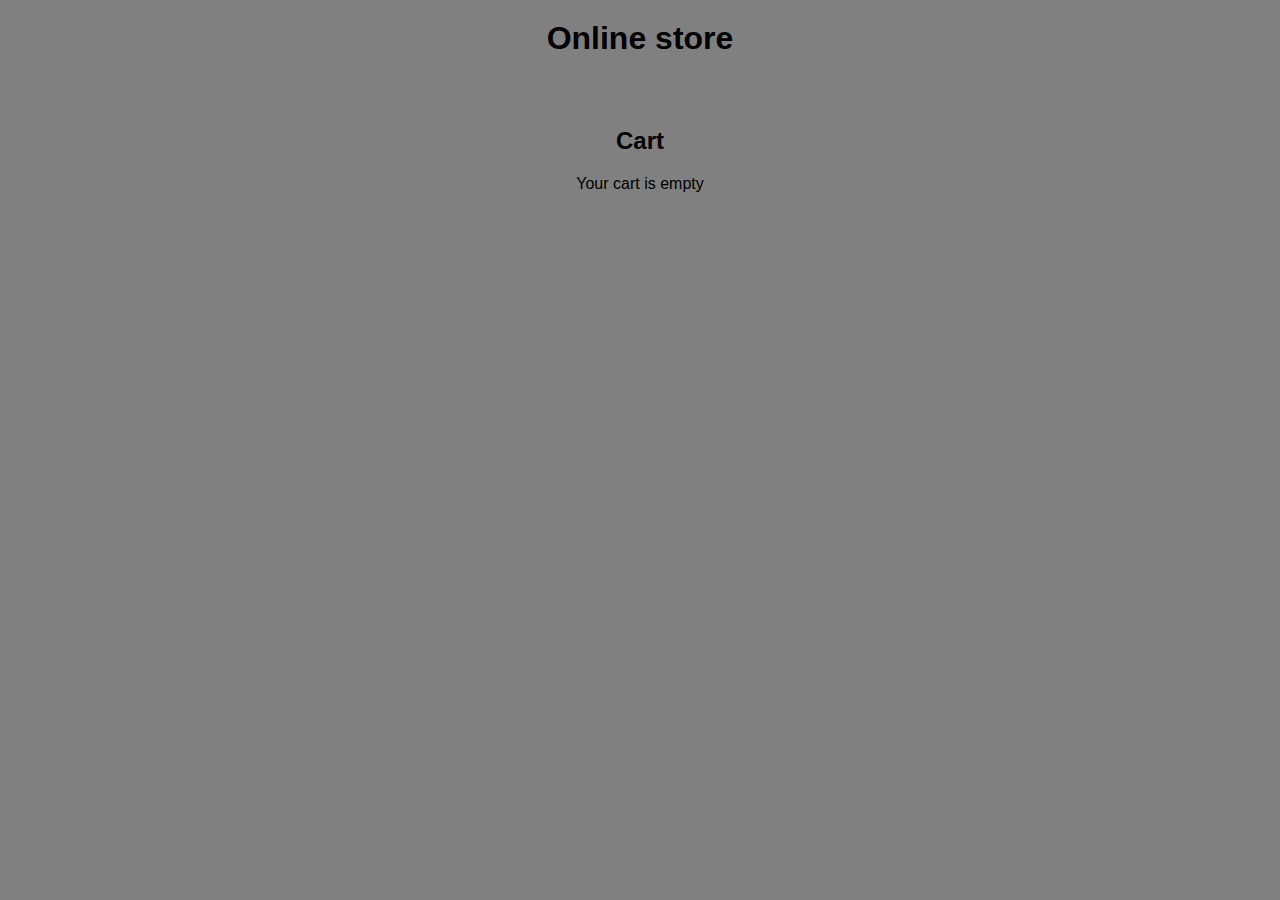
<file: store-online/index.html>
<!DOCTYPE html>
<html lang="en">
  <head>
    <meta charset="UTF-8" />
    <meta http-equiv="X-UA-Compatible" content="IE=edge" />
    <meta name="viewport" content="width=device-width, initial-scale=1.0" />
    <link rel="stylesheet" href="./styles.css" />
    <title>Document</title>
  </head>
  <body>
    <h1 class="main-title">Online store</h1>
    <ul class="products-container"></ul>
    <div class="cart">
      <h2>Cart</h2>
      <p class="cart-empty-title">Your cart is empty</p>
      <div class="cart-list-wrapper">
        <section class="cart-list-titles">
          <h4 class="cart-list-item-title">Item</h4>
          <h4 class="cart-list-price-title">Price</h4>
          <h4 class="cart-list-quantity-title">Quantity</h4>
        </section>
        <ul class="cart-list"></ul>
        <h3 class="total-amount">Total <span>0</span></h3>
      </div>
    </div>
    <script src="./script.js"></script>
  </body>
</html>
</file>
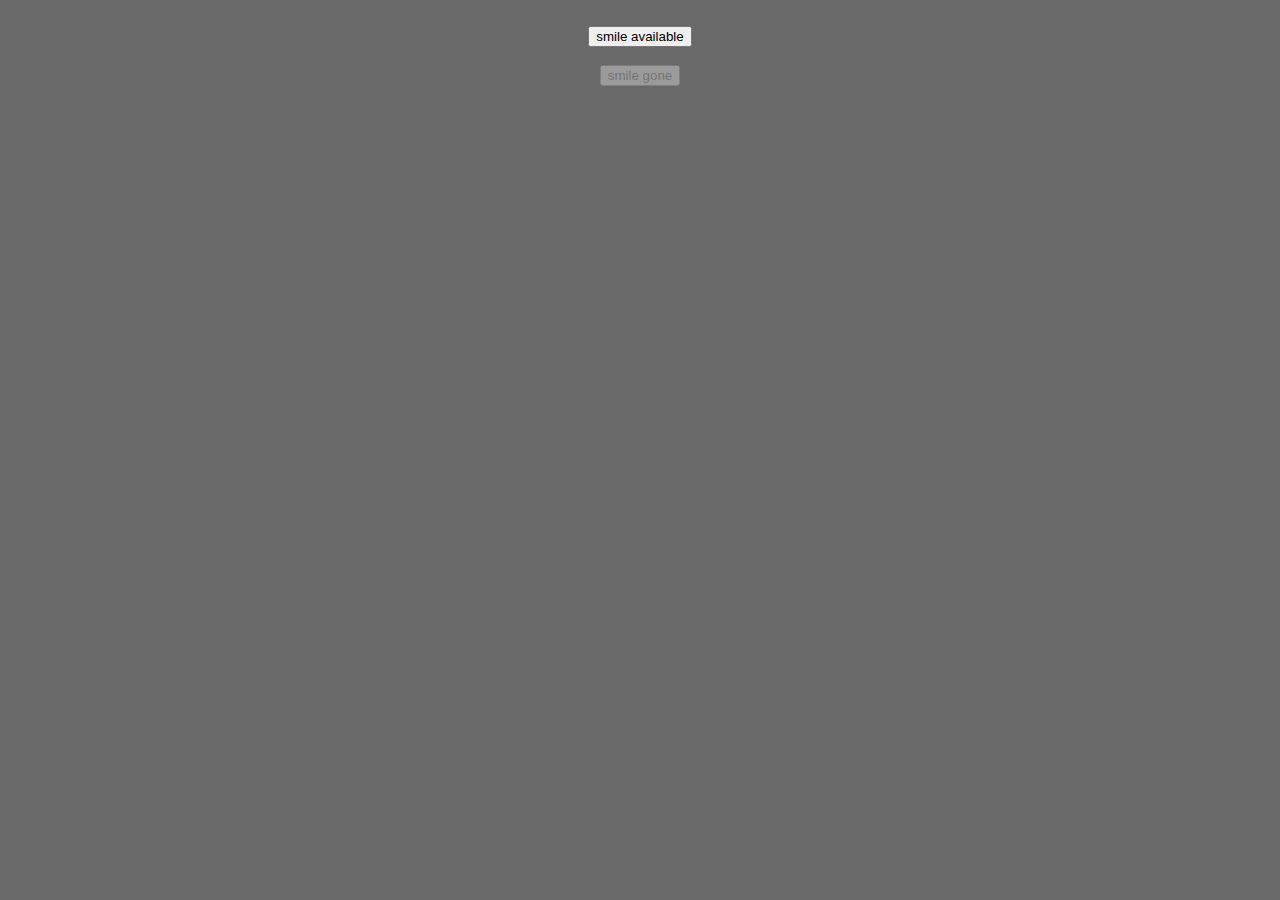
<file: dom.html>
<!DOCTYPE html>
<html lang="en">
  <head>
    <meta charset="UTF-8" />
    <meta name="viewport" content="width=device-width, initial-scale=1.0" />
    <title>Dom</title>
  </head>
  <body>
    <div class="container">
      <div class="image-container">
        <img class="img" src="./img/pngwing.com.png" alt="smile" /><br />
        <button id="button-happy">smile available</button><br /><br />
        <button id="button-sad" disabled>smile gone</button>
      </div>
    </div>

    <style>
      html {
        box-sizing: border-box;
        background-color: dimgray;
      }
      .container {
        max-width: 400px;
        margin: 0 auto;
      }
      .image-container {
        text-align: center;
      }
      img {
        display: none;
        width: 50%;
        margin-bottom: 20px;
      }
    </style>

    <script src="./dom.js"></script>
  </body>
</html>
</file>
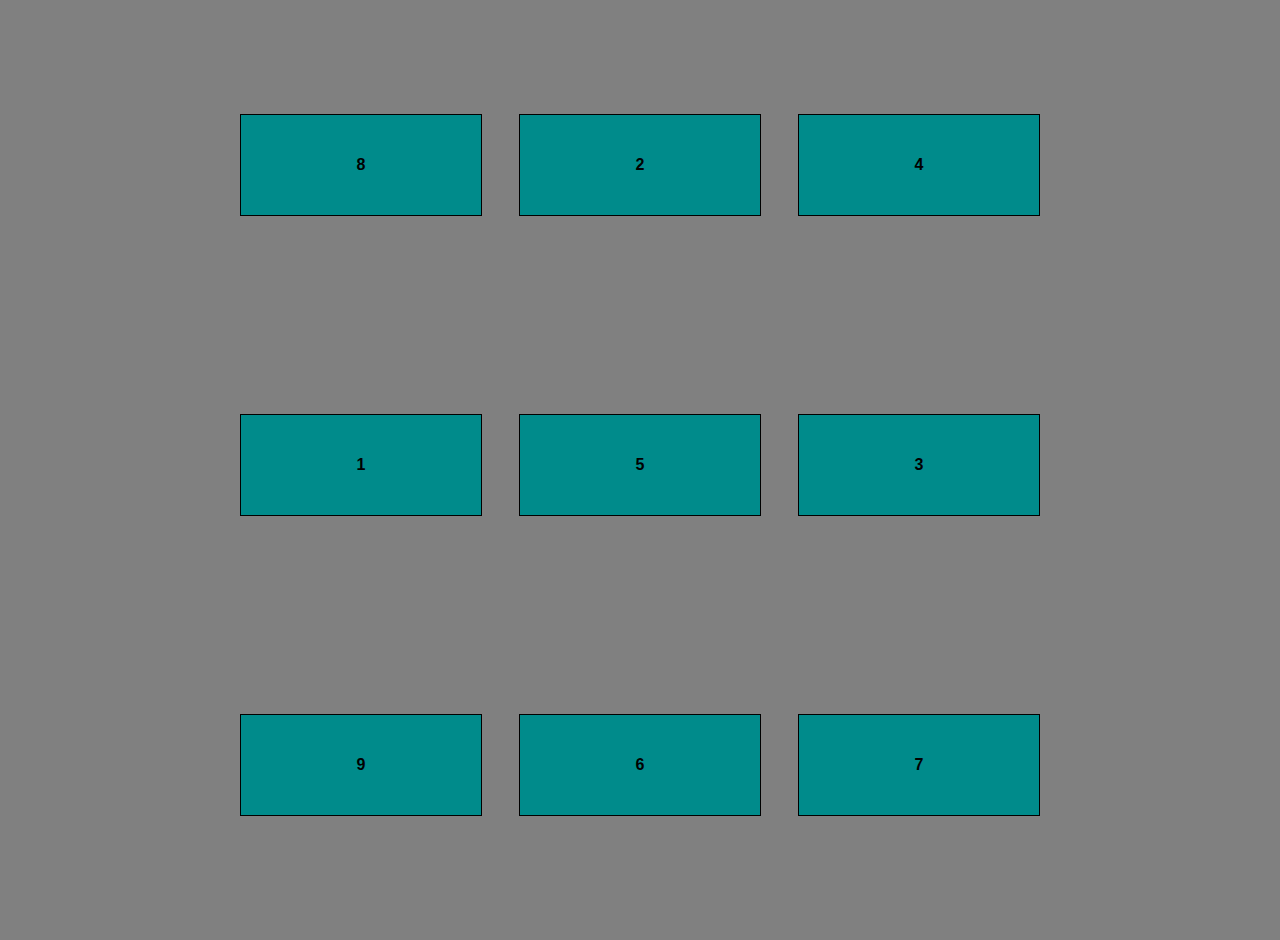
<file: factory-constructor.html>
<!DOCTYPE html>
<html lang="en">
  <head>
    <meta charset="UTF-8" />
    <meta name="viewport" content="width=device-width, initial-scale=1.0" />
    <title>factory-constructor</title>
  </head>
  <body>
    <div class="squares-container"></div>

    <style>
      body {
        background-color: #808080;
      }
      .squares-container {
        width: 800px;
        margin: 20px auto;
        height: 100vh;
        display: flex;
        justify-content: space-between;
        align-items: center;
        flex-wrap: wrap;
        font-family: Arial, Helvetica, sans-serif;
      }
      .square {
        display: flex;
        justify-content: center;
        align-items: center;
        width: 30%;
        height: 100px;
        margin-bottom: 10px;
        border: 1px solid #000;
        background-color: darkcyan;
        cursor: pointer;
      }
      .square-wrong {
        background-color: crimson;
      }
      .square-correct {
        background-color: forestgreen;
      }
    </style>

    <script src="./factory-constructor.js"></script>
  </body>
</html>
</file>
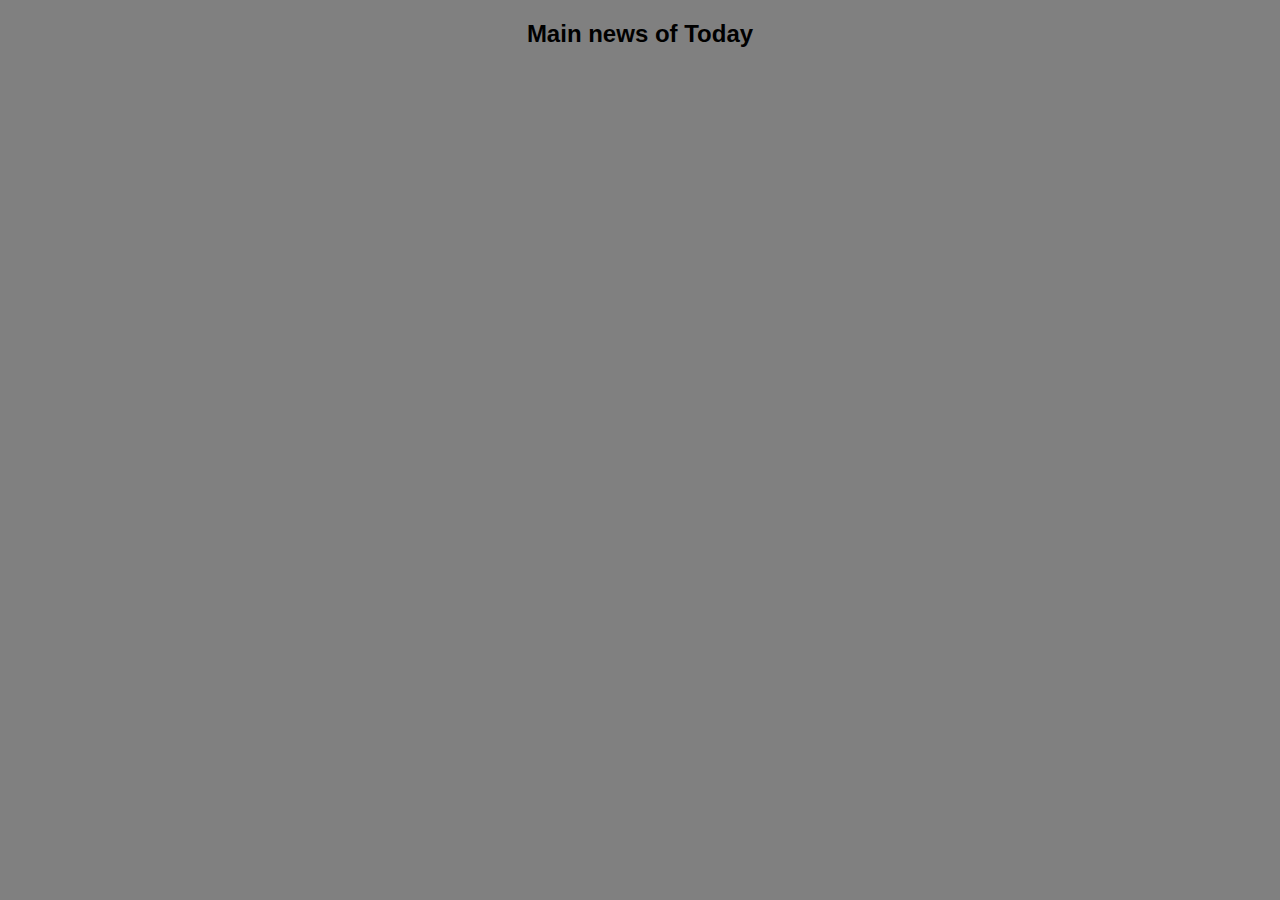
<file: fetch-promise.html>
<!DOCTYPE html>
<html lang="en">
  <head>
    <meta charset="UTF-8" />
    <meta name="viewport" content="width=device-width, initial-scale=1.0" />
    <title>Promise</title>
  </head>
  <body>
    <h2 class="main-title">Main news of Today</h2>
    <ul class="posts-list"></ul>

    <style>
      * {
        font-family: Verdana, Geneva, Tahoma, sans-serif;
        background-color: #808080;
      }
      ul {
        margin: 50px auto;
        width: 800px;
        list-style-type: none;
      }
      a {
        text-decoration: none;
        cursor: pointer;
      }
      .main-title {
        text-align: center;
      }
      .posts-list-item {
        position: relative;
        display: flex;
        flex-direction: column;
        justify-content: center;
        height: 200px;
        margin-bottom: 50px;
        padding: 20px 50px;
        border-radius: 10px;
        box-shadow: 2px 2px 2px 2px rgba(0, 0, 0, 0.2);
      }
      .post-index {
        position: absolute;
        top: -20px;
        left: -20px;
        display: flex;
        justify-content: center;
        align-items: center;
        width: 40px;
        height: 40px;
        border-radius: 100%;
        background-color: lightgreen;
      }
      .post-title {
        margin: 0;
        text-align: center;
      }
      .post-text {
        text-overflow: ellipsis;
        overflow: hidden;
        display: -webkit-box;
        -webkit-line-clamp: 2;
        -webkit-box-orient: vertical;
        white-space: normal;
      }
      .post-link {
        text-align: center;
        color: cornflowerblue;
      }
    </style>

    <script src="./fetch-promise.js"></script>
  </body>
</html>
</file>
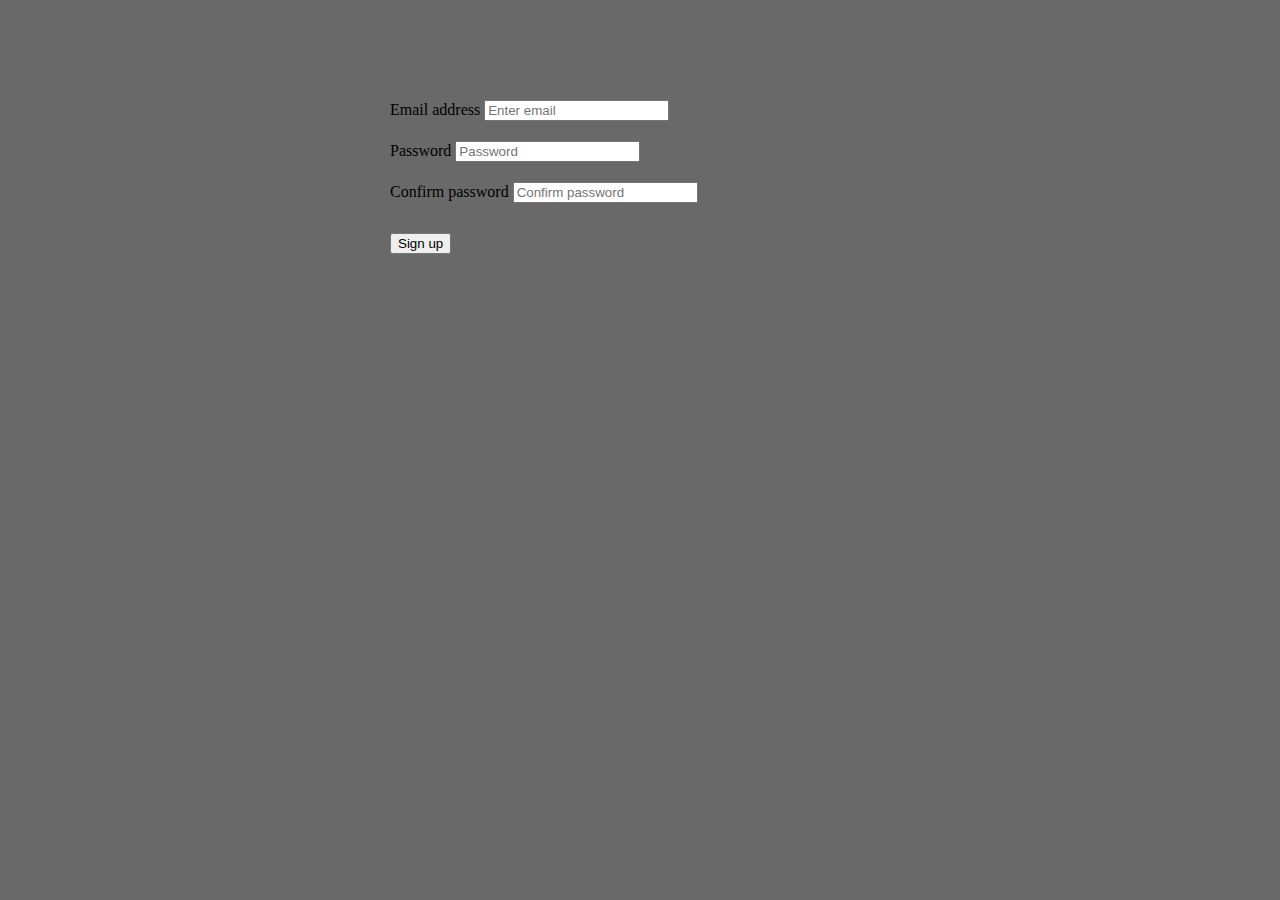
<file: form-validation.html>
<!DOCTYPE html>
<html lang="en">
  <head>
    <meta charset="UTF-8" />
    <meta http-equiv="X-UA-Compatible" content="IE=edge" />
    <meta name="viewport" content="width=device-width, initial-scale=1.0" />
    <link
      href="https://cdn.jsdelivr.net/npm/bootstrap@5.3.2/dist/css/bootstrap.min.css"
      rel="stylesheet"
      integrity="sha384-T3c6CoIi6uLrA9TneNEoa7RxnatzjcDSCmG1MXxSR1GAsXEV/Dwwykc2MPK8M2HN"
      crossorigin="anonymous"
    />
    <title>Form-validation</title>
  </head>
  <body>
    <style>
      body {
        background-color: dimgray;
      }
      .form-container {
        width: 500px;
        margin: 100px auto;
      }
      .form-group {
        margin-bottom: 20px;
      }
      .btn-submit {
        margin-top: 10px;
      }
      .error {
        color: red;
      }
      .valid {
        border: 2px solid green;
      }
      .invalid {
        border: 2px solid red;
      }
    </style>

    <div class="form-container">
      <form class="form">
        <div class="form-group form-email">
          <label for="email">Email address</label>
          <input type="email" class="form-control email" id="email" aria-describedby="emailHelp" placeholder="Enter email" required />
          <div class="error"></div>
        </div>
        <div class="form-group form-password">
          <label for="password">Password</label>
          <input type="password" class="form-control password" id="password" placeholder="Password" required />
          <div class="error"></div>
        </div>
        <div class="form-group form-password-confirm">
          <label for="passwordConfirm">Confirm password</label>
          <input type="password" class="form-control password-confirm" id="passwordConfirm" placeholder="Confirm password" required />
          <div class="error"></div>
        </div>
        <button type="submit" class="btn btn-primary btn-submit">Sign up</button>
      </form>
    </div>

    <script async src="form-validation.js"></script>
  </body>
</html>
</file>
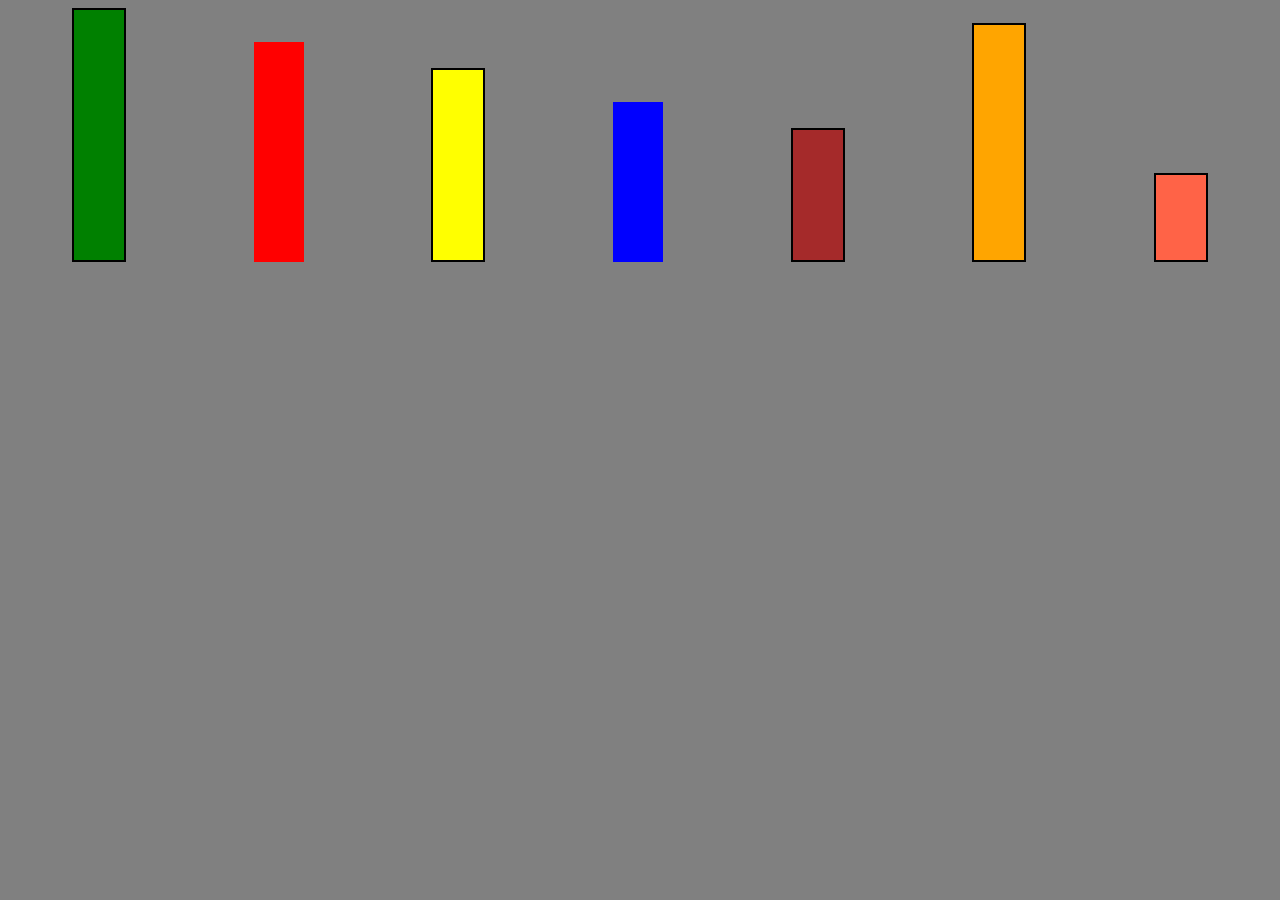
<file: OOP-classes.html>
<!DOCTYPE html>
<html lang="en">
  <head>
    <meta charset="UTF-8" />
    <meta name="viewport" content="width=device-width, initial-scale=1.0" />
    <title>OOP-classes</title>
  </head>
  <body>

    <div class="charts-container"></div>

    <style>
      html {
        background-color: #808080;
      }
      .charts-container {
        display: flex;
        justify-content: space-around;
        align-items: last baseline;
      }
      .chart {
        width: 50px;
      }
    </style>

    <script src="./OOP-classes.js"></script>
  </body>
</html>
</file>
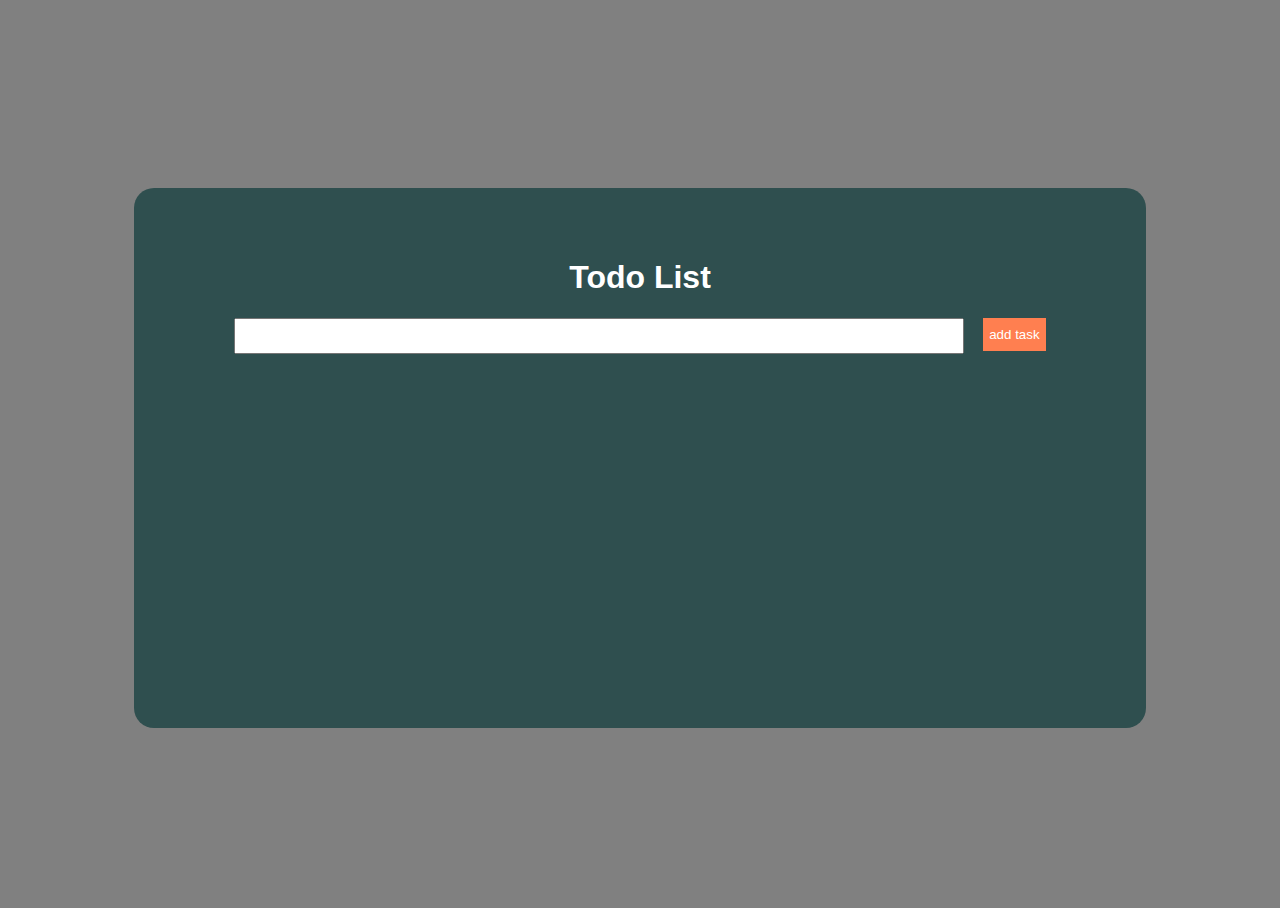
<file: todo-list.html>
<!DOCTYPE html>
<html lang="en">
  <head>
    <meta charset="UTF-8" />
    <meta name="viewport" content="width=device-width, initial-scale=1.0" />
    <title>To Do list</title>
  </head>
  <body>
    <div class="container">
      <div class="todo-container">
        <h1 class="todo-title">Todo List</h1>
        <div class="input-container"><input type="text" name="" id="" /><button>add task</button></div>
        <ul class="todo-list"></ul>
      </div>
    </div>

    <style>
      html,
      body {
        background-color: #808080;
        font-family: sans-serif;
        height: 100%;
      }
      .container {
        width: 100%;
        height: 100%;
        display: flex;
        justify-content: center;
        align-items: center;
      }
      .todo-container {
        width: 80%;
        height: 60%;
        background-color: darkslategray;
        border-radius: 20px;
        color: white;
        text-align: center;
        padding: 50px;
        box-sizing: border-box;
      }
      .input-container {
        display: flex;
        justify-content: space-between;
        margin: 0 50px;
      }
      .input-container input {
        height: 30px;
        outline-color: white;
        width: calc(100% - 90px);
      }
      .input-container button {
        background-color: coral;
        color: #fff;
        height: 33px;
        border: none;
      }
      .todo-list {
        list-style-type: none;
      }
      .todo-list-item {
        display: flex;
        justify-content: space-between;
        margin-bottom: 10px;
      }
      .todo-list-item button {
        background-color: yellow;
        border-radius: 5px;
        border: none;
        cursor: pointer;
      }
    </style>

    <script src="./todo-list.js"></script>
  </body>
</html>
</file>
<file: store-online/styles.css>
* {
    font-family: Arial, Helvetica, sans-serif;
    box-sizing: border-box;
    background-color: #808080;
  }
  
  ul {
    padding: 0;
    list-style-type: none;
  }
  
  .main-title {
    text-align: center;
    margin: 20px 0 50px;
  }
  
  .products-container {
    width: 90%;
    margin: 0 auto;
    display: flex;
    justify-content: space-between;
    flex-wrap: wrap;
  }
  
  .product-item {
    display: flex;
    flex-direction: column;
    align-items: center;
    width: 30%;
    height: 440px;
    text-align: center;
    margin-bottom: 30px;
  }
  
  .product-item > img {
    height: 200px;
    width: 200px;
    object-fit: contain;
  }
  
  .product-item > p {
    text-align: left;
    overflow: hidden;
    display: -webkit-box;
    -webkit-line-clamp: 5; /* number of lines to show */
    -webkit-box-orient: vertical;
  }
  
  .product-item-price {
    width: 100%;
    display: flex;
    justify-content: space-between;
    align-items: center;
    margin-top: auto;
  }
  
  .product-item-price > span {
    font-weight: bold;
  }
  
  .product-item-price > button {
    padding: 10px;
    border: none;
    background-color: green;
    cursor: pointer;
    color: #fff;
    border-radius: 5px;
    transition: 0.3s;
  }
  
  .product-item-price > button:hover {
    background-color: #0dc00d;
  }
  
  /* CART styles */
  
  .cart {
    text-align: center;
  }
  
  .cart-list-wrapper {
    display: none;
    width: 90%;
    margin: 0 auto;
  }
  
  .cart-list {
    display: flex;
    flex-direction: column;
  }
  
  .cart-list-item {
    display: flex;
    justify-content: space-between;
    margin-bottom: 20px;
    text-align: left;
  }
  
  .cart-list-titles {
    display: flex;
    justify-content: space-between;
  }
  
  .cart-list-titles > h4 {
    padding-bottom: 10px;
    border-bottom: 2px solid black;
  }
  
  .cart-list-item-section {
    display: flex;
    align-items: center;
  }
  
  .cart-list-item-title,
  .cart-list-quantity-title,
  .cart-list-img-section,
  .cart-list-quantity-section {
    width: 30%;
  }
  
  .cart-list-price-title,
  .cart-list-price-section {
    width: 20%;
  }
  
  .cart-list-quantity-section {
    justify-content: space-between;
  }
  
  .cart-list-quantity-section > button {
    padding: 10px;
    border: none;
    background-color: crimson;
    cursor: pointer;
    color: #fff;
    border-radius: 5px;
    transition: 0.3s;
  }
  
  .cart-list-img-section > img {
    height: 100px;
    width: 100px;
    object-fit: contain;
  }
  
  .cart-list-img-section > h4 {
    margin-left: 10px;
    font-weight: normal;
  }
  
  .cart-list-price-section {
    font-weight: bold;
  }
  
  .cart-list-quantity-section > input {
    width: 50px;
    padding: 5px 0;
    text-indent: 5px;
  }
  
  .cart-list-quantity-section > button:hover {
    background-color: #bd0404;
  }
  
  .total-amount {
    text-align: right;
    font-weight: normal;
  }
  
  .total-amount > span {
    margin-left: 10px;
    font-weight: bold;
  }
</file>
